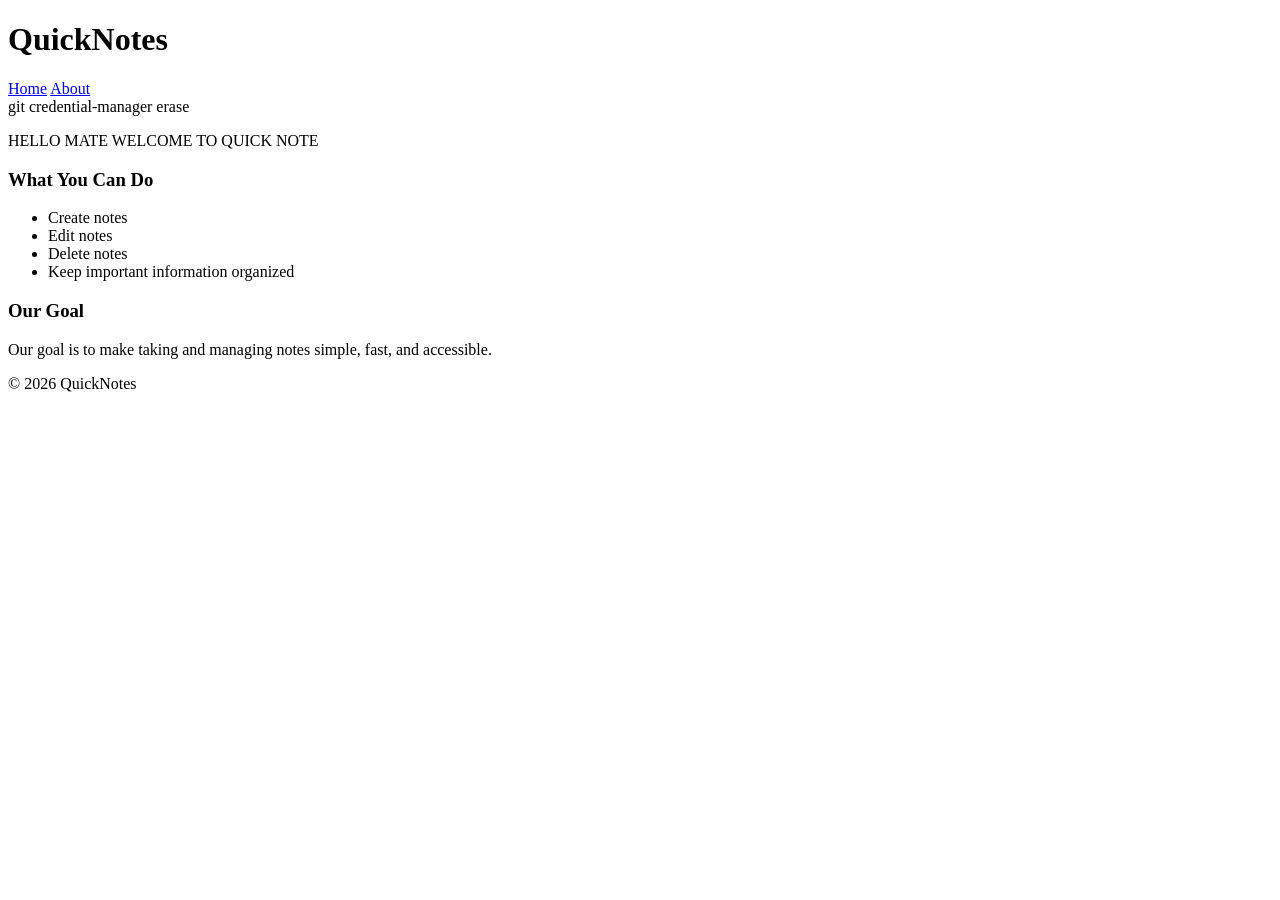
<file: index.html>
<!DOCTYPE html>
<html>
<head>
    <title>About QuickNotes</title>
    <meta charset="UTF-8">
</head>

<body>

    <header>
        <h1>QuickNotes</h1>
        <nav>
            <a href="index.html">Home</a>
            <a href="About.html">About</a>
        </nav>
    </header>

    <main>
        git credential-manager erase

        <p>
           HELLO MATE WELCOME TO QUICK NOTE 

        <h3>What You Can Do</h3>

        <ul>
            <li>Create notes</li>
            <li>Edit notes</li>
            <li>Delete notes</li>
            <li>Keep important information organized</li>
        </ul>

        <h3>Our Goal</h3>

        <p>
            Our goal is to make taking and managing notes simple,
            fast, and accessible.
        </p>
    </main>

    <footer>
        <p>&copy; 2026 QuickNotes</p>
    </footer>

</body>
</html>
</file>
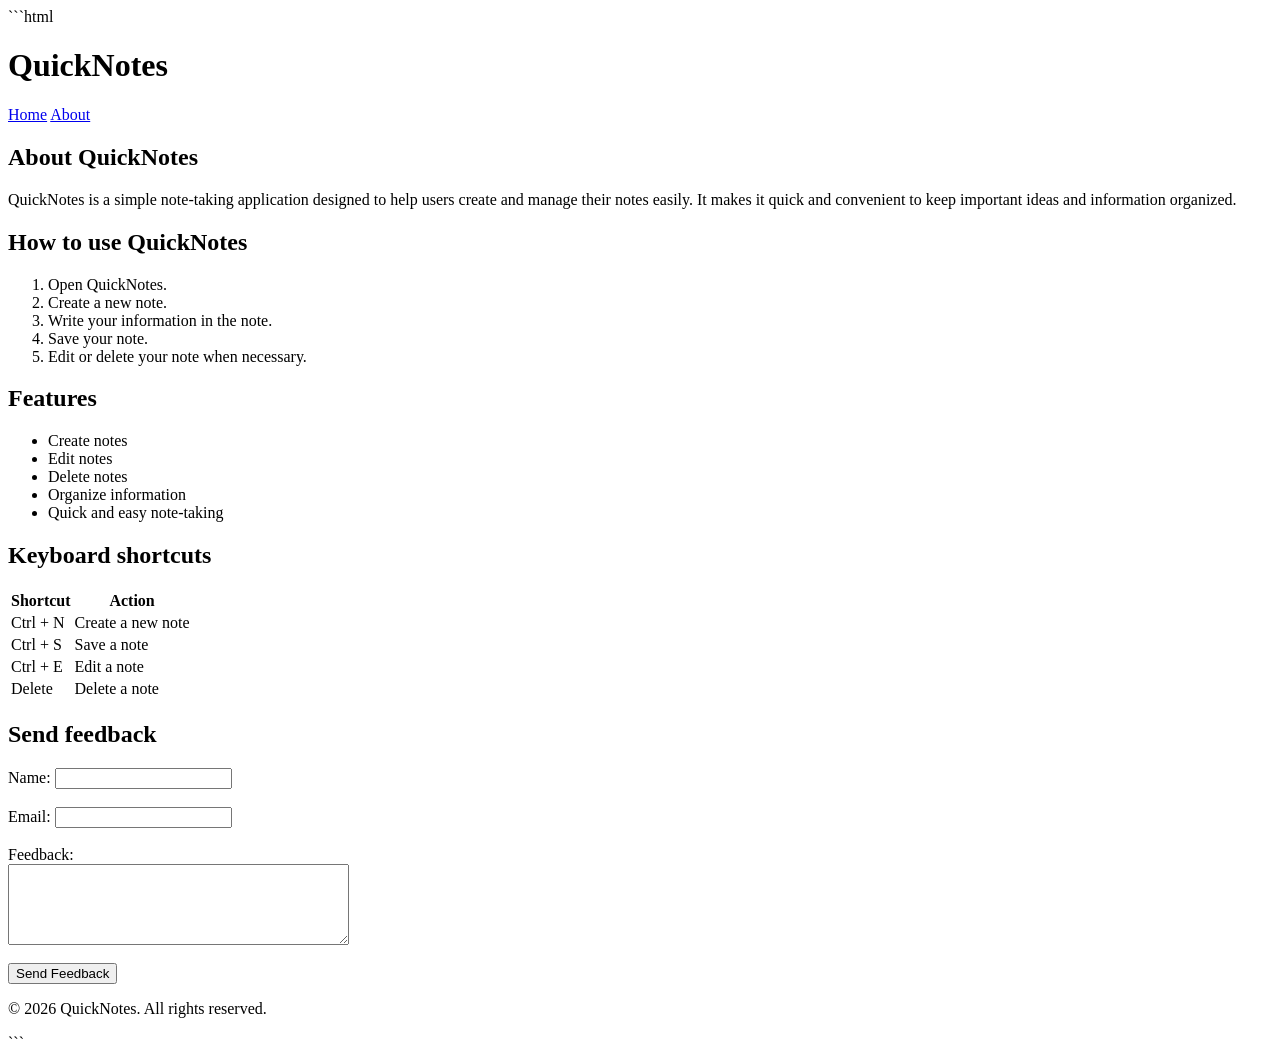
<file: About.html>
```html
<!DOCTYPE html>
<html lang="en">
<head>
    <meta charset="UTF-8">
    <meta name="viewport" content="width=device-width, initial-scale=1.0">
    <title>About QuickNotes</title>
</head>

<body>

    <header>
        <h1>QuickNotes</h1>

        <nav>
            <a href="index.html">Home</a>
            <a href="about.html">About</a>
        </nav>
    </header>

    <main>

        <!-- Introduction -->
        <h2>About QuickNotes</h2>

        <p>
            QuickNotes is a simple note-taking application designed
            to help users create and manage their notes easily.
            It makes it quick and convenient to keep important ideas
            and information organized.
        </p>

        <!-- How to use QuickNotes -->
        <h2>How to use QuickNotes</h2>

        <ol>
            <li>Open QuickNotes.</li>
            <li>Create a new note.</li>
            <li>Write your information in the note.</li>
            <li>Save your note.</li>
            <li>Edit or delete your note when necessary.</li>
        </ol>

        <!-- Features -->
        <h2>Features</h2>

        <ul>
            <li>Create notes</li>
            <li>Edit notes</li>
            <li>Delete notes</li>
            <li>Organize information</li>
            <li>Quick and easy note-taking</li>
        </ul>

        <!-- Keyboard shortcuts -->
        <h2>Keyboard shortcuts</h2>

        <table>
            <thead>
                <tr>
                    <th>Shortcut</th>
                    <th>Action</th>
                </tr>
            </thead>

            <tbody>
                <tr>
                    <td>Ctrl + N</td>
                    <td>Create a new note</td>
                </tr>

                <tr>
                    <td>Ctrl + S</td>
                    <td>Save a note</td>
                </tr>

                <tr>
                    <td>Ctrl + E</td>
                    <td>Edit a note</td>
                </tr>

                <tr>
                    <td>Delete</td>
                    <td>Delete a note</td>
                </tr>
            </tbody>
        </table>

        <!-- Send feedback -->
        <h2>Send feedback</h2>

        <form action="#" method="post">

            <div>
                <label for="name">Name:</label>
                <input type="text" id="name" name="name">
            </div>

            <br>

            <div>
                <label for="email">Email:</label>
                <input type="email" id="email" name="email">
            </div>

            <br>

            <div>
                <label for="feedback">Feedback:</label>
                <br>
                <textarea id="feedback" name="feedback" rows="5" cols="40"></textarea>
            </div>

            <br>

            <button type="submit">Send Feedback</button>

        </form>

    </main>

    <footer>
        <p>&copy; 2026 QuickNotes. All rights reserved.</p>
    </footer>

</body>
</html>
```
</file>
